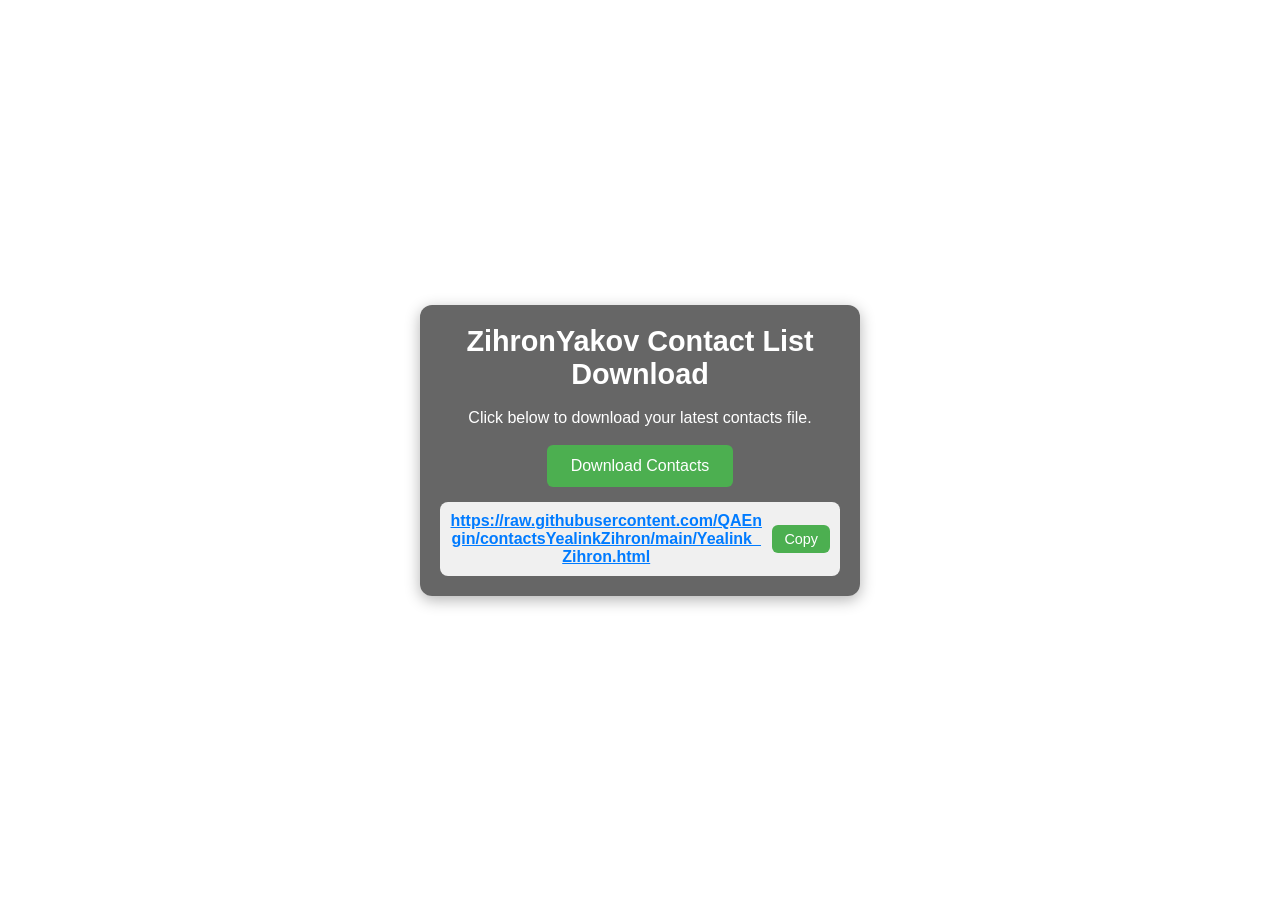
<file: index.html>
<!DOCTYPE html>
<html lang="en">
<head>
    <meta charset="UTF-8">
    <meta name="viewport" content="width=device-width, initial-scale=1.0">
    <title>ZihronYakov Contact List Download</title>
    <link rel="stylesheet" href="style.css">
</head>
<body>

<div class="container">
    <div class="card">
        <h1>ZihronYakov Contact List Download</h1>
        <p>Click below to download your latest contacts file.</p>

        <button class="download-btn" onclick="openURL()">
            Download Contacts
        </button>

        <div class="url-box">
            <span class="copy-link" id="fileUrl" onclick="openURL()">
                https://raw.githubusercontent.com/QAEngin/contactsYealinkZihron/main/Yealink_Zihron.html
            </span>
            <button class="copy-btn" onclick="copyToClipboard()">Copy</button>
        </div>
    </div>
</div>

<script src="script.js"></script>

</body>
</html>
</file>
<file: style.css>
/* Use a phone contacts background */
body {
    margin: 0;
    padding: 0;
    height: 100vh;
    display: flex;
    justify-content: center;
    align-items: center;
    background: url('https://images.unsplash.com/photo-1504270997636-07ddfbd48945') no-repeat center center/cover;
    font-family: Arial, sans-serif;
    color: #fff;
    backdrop-filter: blur(5px);
}

/* Semi-transparent card */
.container {
    background: rgba(0, 0, 0, 0.6);
    padding: 20px;
    border-radius: 12px;
    box-shadow: 0 4px 15px rgba(0,0,0,0.3);
    text-align: center;
    max-width: 90%;
    width: 400px;
}

h1 {
    font-size: 1.8em;
    margin: 0 0 15px;
}

p {
    margin: 0 0 15px;
    font-size: 1em;
    line-height: 1.5;
}

.download-btn {
    display: inline-block;
    padding: 12px 24px;
    font-size: 1em;
    background: #4CAF50;
    color: white;
    border: none;
    border-radius: 6px;
    text-decoration: none;
    transition: background 0.3s;
    cursor: pointer;
}

.download-btn:hover {
    background: #45a049;
}

/* URL display box */
.url-box {
    margin-top: 15px;
    padding: 10px;
    background: rgba(255, 255, 255, 0.9);
    border-radius: 8px;
    display: flex;
    align-items: center;
    gap: 10px;
    max-width: 100%;
    overflow-x: auto;
    word-break: break-all;
}

.copy-link {
    color: #007bff;
    font-weight: bold;
    cursor: pointer;
    flex: 1;
    overflow-x: auto;
    word-break: break-all;
    text-decoration: underline;
}

.copy-link:hover {
    color: #0056b3;
}

.copy-btn {
    background: #4CAF50;
    color: white;
    border: none;
    padding: 6px 12px;
    border-radius: 6px;
    cursor: pointer;
    font-size: 0.9em;
    transition: background 0.3s;
}

.copy-btn:hover {
    background: #45a049;
}

/* Mobile friendly */
@media (max-width: 500px) {
    h1 {
        font-size: 1.4em;
    }

    .download-btn {
        width: 100%;
    }

    .url-box {
        flex-direction: column;
        align-items: stretch;
    }

    .copy-btn {
        width: 100%;
    }
}
</file>
